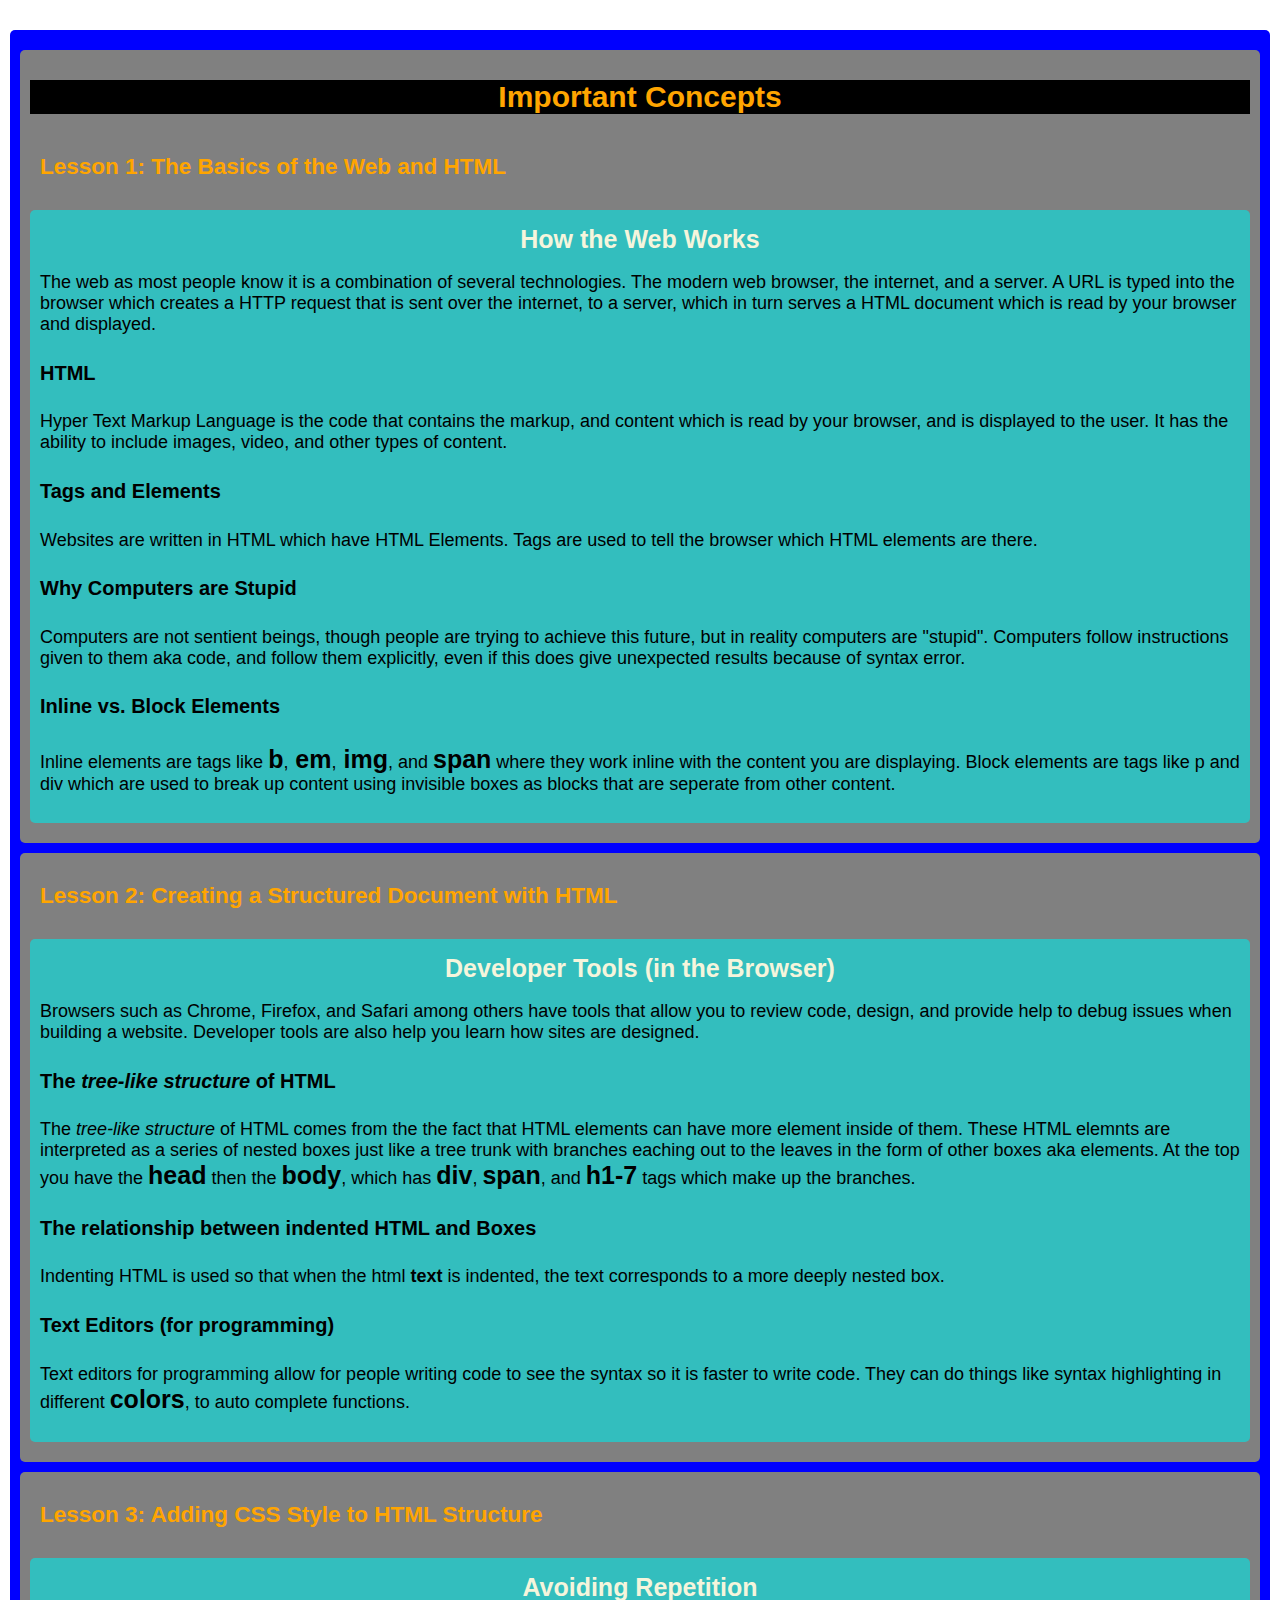
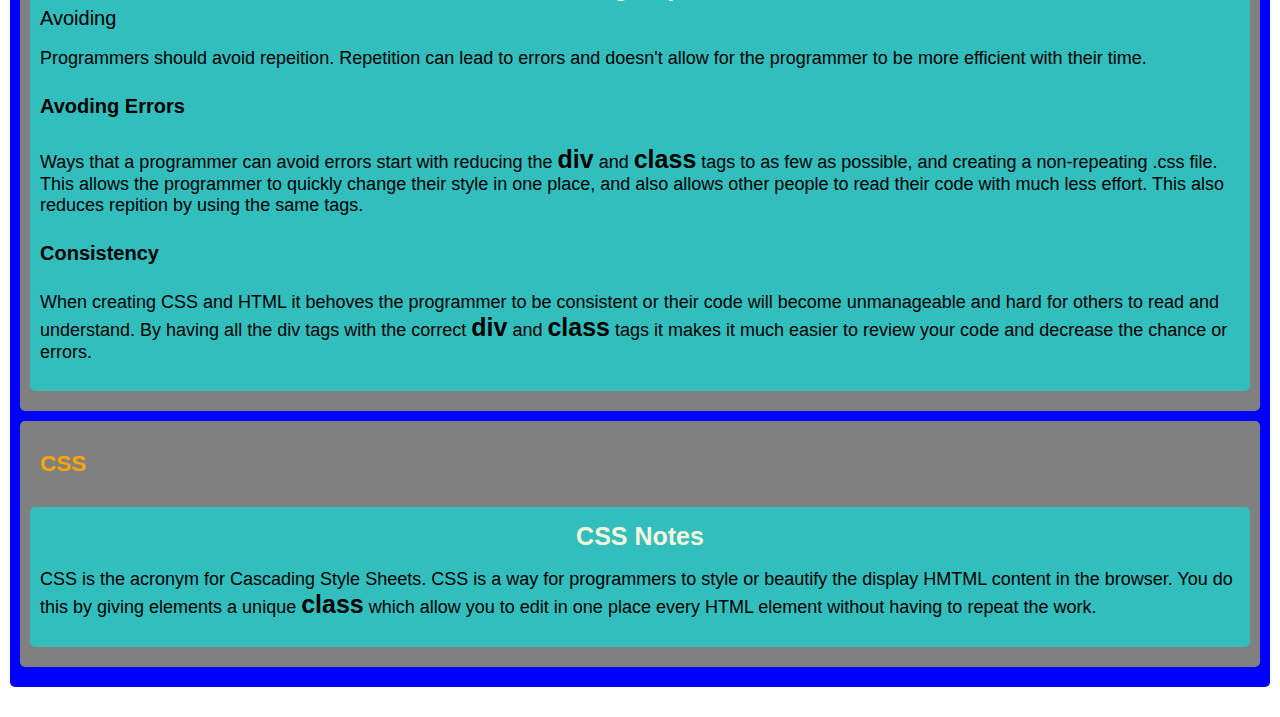
<file: stage1/stage1.html>
<!DOCTYPE html>
<html>
   <head>
      <title>Things I learned about Computers, the internet, and HTML</title>
      <meta charset="UTF-8">
      <link rel="stylesheet" href="stage1.css">
   </head>
   <body>
      <div class="main-content">
         <div class="lesson">
            <div class="notes-title">
               <h1>Important Concepts</h1>
            </div>
            <div>
               <h2>Lesson 1: The Basics of the Web and HTML</h2>
               <div class="section-block">
                  <h3>How the Web Works</h3>
                  <div class="section-content">
                     <p>The web as most people know it is a combination of several technologies. The modern web browser, the internet, and a server. A URL is typed into the browser which creates a HTTP request that is sent over the internet, to a server, which in turn serves a HTML document which is read by your browser and displayed.
                     </p>
                     <h4>HTML</h4>
                     <p>Hyper Text Markup Language is the code that contains the markup, and content which is read by your browser, and is displayed to the user. It has the ability to include images, video, and other types of content.
                     </p>
                     <h4>Tags and Elements</h4>
                     <p>Websites are written in HTML which have HTML Elements. Tags are used to tell the browser which HTML elements are there.
                     </p>
                     <h4>Why Computers are Stupid</h4>
                     <p>Computers are not sentient beings, though people are trying to achieve this future, but in reality computers are "stupid". Computers follow instructions given to them aka code, and follow them explicitly, even if this does give unexpected results because
                        of syntax error.
                     </p>
                     <h4>Inline vs. Block Elements</h4>
                     <p>Inline elements are tags like <span class="code-element">b</span>,<span class="code-element"> em</span>,<span class="code-element"> img</span>, and <span class="code-element">span</span> where they work inline with the content you are displaying. Block elements are tags like p and div which are used to break up content using invisible boxes as blocks that are seperate from other content.
                     </p>
                  </div>
               </div>
            </div>
         </div>
         <div class="lesson">
            <h2>Lesson 2: Creating a Structured Document with HTML</h2>
            <div class="section-block">
               <h3>Developer Tools (in the Browser)</h3>
               <div class="section-content">
                  <p>Browsers such as Chrome, Firefox, and Safari among others have tools that allow you to review code, design, and provide help to debug issues when building a website. Developer tools are also help you learn how sites are designed.
                  </p>
                  <h4>The <em>tree-like structure</em> of HTML</h4>
                  <p>The <em>tree-like structure</em> of HTML comes from the the fact that HTML elements can have more element inside of them. These HTML elemnts are interpreted as a series of nested boxes just like a tree trunk with branches eaching out to the leaves in the form of other boxes aka elements. At the top you have the <span class="code-element">head</span> then the <span class="code-element">body</span>, which has <span class="code-element">div</span>, <span class="code-element">span</span>, and <span class="code-element">h1-7</span> tags which make up the branches.
                  </p>
                  <h4>The relationship between indented HTML and Boxes</h4>
                  <p>Indenting HTML is used so that when the html <strong>text</strong> is indented, the text corresponds to a more deeply nested box.</p>
                  <h4>Text Editors (for programming)</h4>
                  <p>Text editors for programming allow for people writing code to see the syntax so it is faster to write code. They can do things like syntax highlighting in different <span class="code-element">colors</span>, to auto complete functions.
                  </p>
               </div>
            </div>
         </div>
         <div class="lesson">
            <h2>Lesson 3: Adding CSS Style to HTML Structure</h2>
            <div class="section-block">
               <h3>Avoiding Repetition</h3>
               <div class="section-content">
                  <span>Avoiding </span>
                  <p>Programmers should avoid repeition. Repetition can lead to errors and doesn't allow for the programmer to be more efficient with their time.
                  </p>
                  <h4>Avoding Errors</h4>
                  <p>Ways that a programmer can avoid errors start with reducing the <span class="code-element">div</span> and <span class="code-element">class</span> tags to as few as possible, and creating a non-repeating .css file. This allows the programmer to quickly change their style in one place, and also allows other people to read their code with much less effort. This also reduces repition by using the same tags.
                  <p>
                  <h4>Consistency</h4>
                  <p>When creating CSS and HTML it behoves the programmer to be consistent or their code will become unmanageable and hard for others to read and understand. By having all the div tags with the correct <span class="code-element">div</span> and <span class="code-element">class</span> tags it makes it much easier to review your code and decrease the chance or errors.
                  </p>
               </div>
            </div>
         </div>
         <div class="lesson">
            <h2>CSS</h2>
            <div class="section-block">
               <h3>CSS Notes</h3>
               <div class="section-content">
                  <p>CSS is the acronym for Cascading Style Sheets. CSS is a way for programmers to style or beautify the display HMTML content in the browser. You do this by giving elements a unique <span class="code-element">class</span> which allow you to edit in one place every HTML element without having to repeat the work.
                  </p>
               </div>
            </div>
         </div>
      </div>
   </body>
</html>
</file>
<file: stage1/stage1.css>
/* CSS Stage 1 CSS*/

body{
	background-color: white;
	padding: 20px 10px;
	font-family: Helvetica;
	max-width: 2000px;
	margin: 0 auto; 
}

h1{
	background-color: black;
	color: orange;	
}

h2{
	border-radius: 5px;
	color: orange;
	padding: 20px 10px;
	max-width: 2000px;
	margin: 0 auto;	
}

h3{
	color:beige;
	text-align: center;
	font-size: 25px;
	margin: 5px;
}
p {
    font-size: 0.9em;
}
.main-content{
	background-color: blue;
	border-radius: 5px;
	color: black;
	padding: 10px;
	margin: 10px auto;
}

.notes-title{
	text-align: center
}

.lesson{
	background-color: grey;
	border-radius: 5px;
	color: black;
	padding: 10px;
	margin: 10px auto;
	font-size: 15px;
}

.section-block{
	background-color: #33bebe;
	border-radius: 5px;
	color: black;
	padding: 10px;
	margin: 10px auto;
}

.section-content{
	font-size: 20px;
}

.code-element{
	color:black;
	font-weight: bold;
	font-size: 25px;
}
</file>
